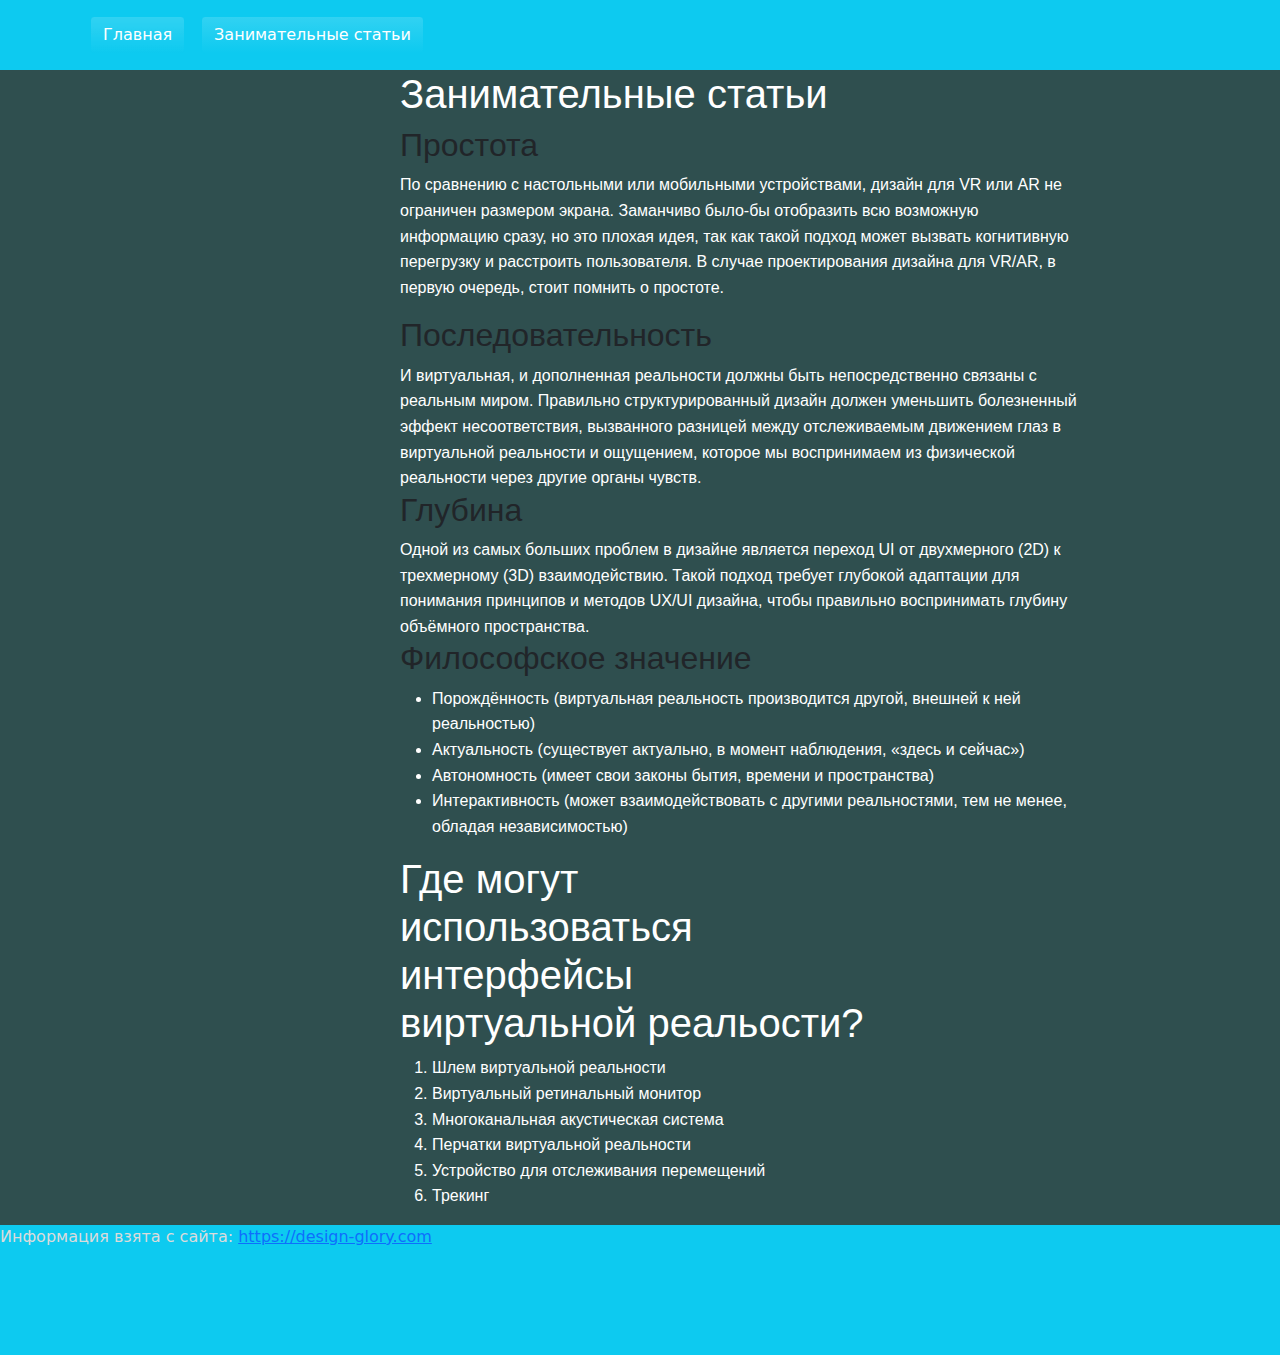
<file: ганеев ис-242/article.html>
<!doctype html>
<html lang="en">
<head>
    <meta charset="UTF-8">
    <meta name="viewport"
          content="width=device-width, user-scalable=no, initial-scale=1.0, maximum-scale=1.0, minimum-scale=1.0">
    <meta http-equiv="X-UA-Compatible" content="ie=edge">
    <link rel="stylesheet" type="text/css" href="css/style.css">
    <link rel="stylesheet" href="css/bootstrap.css">
    <title>Занимательные статьи</title>
</head>
<body>
<nav class="navbar navbar-expand-lg bg-info ">
    <div class="collapse navbar-collapse container" id="navbarNavAltMarkup">
        <div class="navbar-nav">
            <a class="nav-item nav-link active" href="index.html"><button class="btn btn-info bg-gradient btn-md text-white" type="button">Главная</button></a>
            <a class="text-white nav-item nav-link" href="article.html"><button class="btn btn-info bg-gradient btn-md text-white" type="button">Занимательные статьи</button></a>
        </div>
    </div>
</nav>

<h1>Занимательные статьи</h1>
    <h2> Простота</h2>
        <div class="content">
            <p>По сравнению с настольными или мобильными устройствами, дизайн для VR или AR не ограничен размером экрана. Заманчиво было-бы отобразить всю возможную информацию сразу, но это плохая идея, так как такой подход может вызвать когнитивную перегрузку и расстроить пользователя. В случае проектирования дизайна для VR/AR, в первую очередь, стоит помнить о простоте.</p>
        </div>
    <h2> Последовательность</h2>
        <div class="content">
            И виртуальная, и дополненная реальности должны быть непосредственно связаны с реальным миром. Правильно структурированный дизайн должен уменьшить болезненный эффект несоответствия, вызванного разницей между отслеживаемым движением глаз в виртуальной реальности и ощущением, которое мы воспринимаем из физической реальности через другие органы чувств.
        </div>
    <h2> Глубина</h2>
        <div class="content">
            Одной из самых больших проблем в дизайне является переход UI от двухмерного (2D) к трехмерному (3D) взаимодействию. Такой подход требует глубокой адаптации для понимания принципов и методов UX/UI дизайна, чтобы правильно воспринимать глубину объёмного пространства.
        </div>
    <h2>Философское значение</h2>
        <div class="content">
            <ul>
                <li>Порождённость (виртуальная реальность производится другой, внешней к ней реальностью)</li>
                <li>Актуальность (существует актуально, в момент наблюдения, «здесь и сейчас»)</li>
                <li>Автономность (имеет свои законы бытия, времени и пространства)</li>
                <li>Интерактивность (может взаимодействовать с другими реальностями, тем не менее, обладая независимостью)</li>
            </ul>
        </div>
<h1>Где могут использоваться интерфейсы виртуальной реальости?</h1>
        <div class="content">
            <ol>
                <li>Шлем виртуальной реальности</li>
                <li>Виртуальный ретинальный монитор</li>
                <li>Многоканальная акустическая система</li>
                <li>Перчатки виртуальной реальности</li>
                <li>Устройство для отслеживания перемещений</li>
                <li>Трекинг</li>
            </ol>
        </div>

<footer>
    <p> Информация взята с сайта: <a href="https://design-glory.com/5830/primer-ux-koncepcia-dizajna-vr-ar-bankinga">https://design-glory.com</a></p>
</footer>
</body>
</html>
</file>
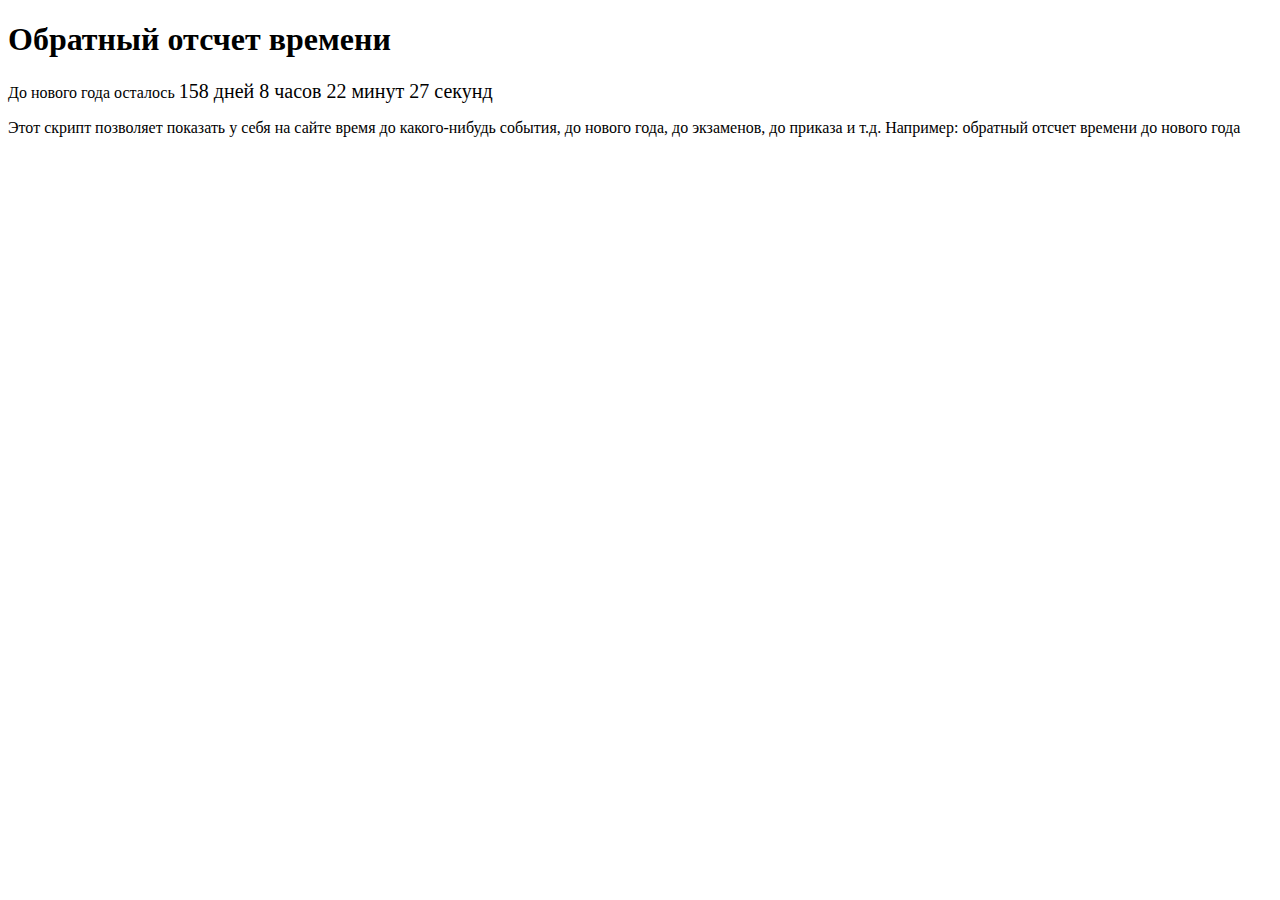
<file: ганеев ис-242/pagescript.html>
<!doctype html>
<html lang="en">
<head>
    <meta charset="UTF-8">
    <meta name="viewport"
          content="width=device-width, user-scalable=no, initial-scale=1.0, maximum-scale=1.0, minimum-scale=1.0">
    <meta http-equiv="X-UA-Compatible" content="ie=edge">
    <title>Document</title>
</head>
<body>
<script src="js/script.js" type="text/javascript">

</script>
<body onload="time()">


<h1>Обратный отсчет времени</h1>
<p>До нового года осталось <span id="t" style="font-size:20px"></span></p>
<p>Этот скрипт позволяет показать у себя на сайте время до какого-нибудь события,
    до нового года, до экзаменов, до приказа и т.д. Например:
    обратный отсчет времени до нового года</p>

</body>
</html>
</file>
<file: ганеев ис-242/css/style.css>
h1{

    font-family: Arial ;

    margin-left: 400px;
    margin-right: 400px;
    color: white;
}
.a1{
    margin-left: 400px;
    margin-right: 400px;
    text-decoration: none;
    color: white;
}
h2{
    margin-left: 400px;
    margin-right: 400px;
    font-family: Arial;
}
.content1{
    margin-left: 400px;
    margin-right: 400px;
    color: black;
    font-size: 14px;
    font-family: "OpenSans-Bold", Sans-Serif;
}
.content{
     font-family: Arial;
     margin-left: 400px;
     color: white;
     margin-right: 200px;
     line-height: 160%;
 }


footer {
    background: #0dcaf0;
    color: #dbdbdb;
    text-decoration: none;
    height: 130px;
}
.footer.container {
     height: 110px;
     padding: 10px 0;
}

moving{
    overflow: hidden;
    transition: 1s;
    transform: translate(-200%,-50px) scaleX(2);
    background: #86b7fe;
}

#news{
    margin-top: 200 px;
}

a{
    text-decoration: none;
    color: white;
}
a-noneDecoration{
text-decoration: none;
    color:white;
}
body {
    background-color: darkslategray;

}
.view {
    width: 300px;
    height: 200px;
    margin: 10px;
    float: left;
    border: 3px solid #fff;
    overflow: hidden;
    position: relative;
    text-align: center;
    box-shadow: 1px 1px 2px #e6e6e6;
    cursor: default;
    background: #fff url(../texture.jpg) no-repeat center center
}
.view .mask, .view .content {
    width: 300px;
    height: 200px;
    position: absolute;
    overflow: hidden;
    top: 0;
    left: 0
}
.view img {
    display: block;
    position: relative

}
.view h2 {
    text-transform: uppercase;
    color: #fff;
    text-align: center;
    position: relative;
    font-size: 17px;
    padding: 10px;
    background: darkcyan;
    margin: 20px 0 0 0
}
.view p {
    font-family: Arial, serif;
    font-style: italic;
    font-size: 15px;
    position: relative;
    color: #fff;
    padding: 10px 20px 20px;
    text-align: center
}
.view a.info {
    display: inline-block;
    text-decoration: none;
    padding: 7px 14px;
    background: darkcyan;
    color: #fff;
    text-transform: uppercase;
    box-shadow: 0 0 1px #000
}
.view a.info:hover {
    box-shadow: 0 0 5px #000
}

.view img {
    transition: all 0.2s linear;
    width: 350px;
}
.view .mask {
    opacity: 0;
    background-color: rgba(47, 79, 79, 0.8);
    transition: all 0.4s ease-in-out;
}
.view h2 {
    transform: translateY(-100px);
    opacity: 0;
    transition: all 0.2s ease-in-out;
}
.view p {
    transform: translateY(100px);
    opacity: 0;
    transition: all 0.2s linear;
}
.view a.info{
    opacity: 0;
    transition: all 0.2s ease-in-out;
}
.view:hover img {
    transform: scale(1.1);
}
.view:hover .mask {
    opacity: 1;
}
.view:hover h2,
.view:hover p,
.view:hover a.info {
    opacity: 1;
    transform: translateY(0px);
}
.view:hover p {
    transition-delay: 0.1s;
}
.view:hover a.info {
    transition-delay: 0.2s;
}

.counter{
    background: darkcyan;
    height: 120px;
    width: 500px;
    margin: 40px auto 15px;
}
#counterButton{
    display: flex;
    justify-content: center;
    background: darkcyan;
    height: 40px;
    width: 150px;
    margin: 0 auto;
    align-items: center;
    color: white;
    font-family: Arial, Helvetica, sans-serif;
    cursor: pointer;
    position: relative;
    outline: none;
}

#counterButton::after{
    content:"";
    position: absolute;
    top: 0;
    bottom: 0;
    left: 0;
    right: 0;
    margin:auto;
    transform:scale(1);
    background-color: rgba(255, 255, 255, 0.8);
    opacity:1;
    transition:all ease 0.5s;
    z-index:-1;
}
#counterButton:hover::after{
    animation:grow 0.5s ease;
}

@keyframes grow
{
    0%{
        transform:scale(1);
        opacity:1;
    }
    100%{
        transform:scale(1.2);
        opacity:0;
    }
}

.block1{
    display: flex;
    justify-content: center;
    color: white;
    font-size: 25px;
    margin-top: 20px;
    padding-top: 15px;
    font-family: Arial, Helvetica, sans-serif;
}
.block2{
    display: flex;
    justify-content: center;
    color: white;
    font-size: 40px;
    margin-top: 15px;
    font-family: Arial, Helvetica, sans-serif;
}

.content3{
    margin-left: 200px;
    margin-right: 200px;
    text-align: left;
    color: white;
    font-family: Arial;
    margin-top: 30px;
}
.imgnews2{
    width: 720px;
    height: 380px;
    margin: auto;
}
.imgnews2 img{
    width: 720px;
    height: 380px;
}
.ui-menu {
    width: 150px;
}
#bold{
    font-weight: bold;
    font-size: 18px;
}
.news1{
    font-family: Arial;
    color: white;
    line-height: 160%;
    display: inline-flex;
    margin: 0 auto;
}
.displayed{
    display: block;
    margin-left: auto;
    margin-right: auto;
    margin-bottom: 30px;
}
#counter{

}
.container1{
    width: 100%;
    margin-right: auto;
    margin-left: auto;
    display: inline-flex;
}
table{
    border: 1px solid azure;
    border-collapse: collapse;
}
th{
  border: 1px solid azure; 
}
tr{
    border: 1px solid azure; 
}
td{
    border: 1px solid azure; 
}
.procrutka{
    color: white;
    max-height: 200px;
   margin: 0 auto;
    max-width: 200px;
}
.citata{
    margin-top: 40px;
    margin-left: 200px;
    
}
.aaa{
    margin-left: 200px;
    margin-right: 200px;
    margin-bottom: 40px;

}
.aaa3{
    margin: 0 auto;
    text-align: left;


}
.aaa2{

    max-width: 600px;
}
.aaa1{
    width: 400px;
    margin-left: 100px;
}

.table{
    background: #ffffff;
}
@import url('https://fonts.googleapis.com/css2?family=Roboto:wght@400;700&display=swap');
blockquote {
    margin: 0;
    color: white;
    padding: 30px 30px 30px 60px;
    border-left: 8px solid #CBDDE7;
    position: relative;
    background: #0dcaf0;
    font-family: Roboto;
    font-weight: 300;
}
blockquote:before{
    content: "\201C";
    font-family: Arial;
    color: darkslategray;
    font-size: 70px;
    position: absolute;
    left: 15px;
    top: 5px;
}
blockquote p {
    font-style: italic;
    font-size: 24px;
    margin-top: 0;
}
.content2{
    display: flex;

}

/* --------Прелоадер------------- */
.preloader {
    position: fixed;
    left: 0;
    top: 0;
    right: 0;
    bottom: 0;
    overflow: hidden;
    background: darkslategray;
    z-index: 1001;
}

.preloader__image {
    position: relative;
    top: 50%;
    left: 50%;
    width: 500px;
    height: 500px;
    margin-top: -200px;
    margin-left: -250px;
    background: url('https://media.tenor.com/images/6d5d258c7b2293a80cd4e7aad9abcde8/tenor.gif') no-repeat 50% 50%; /*расположение (url) изображения gif и др. параметры*/
}

.loaded_hiding .preloader {
    transition: 0.3s opacity;
    opacity: 0;
}

.loaded .preloader {
    display: none;
}
/* --------Прелоадер------------- */

/* --- анимация кота --*/
.tuna {
    /* steps causes the animation to chunk into 12 equal pieces */
    animation: walk-cycle 1s steps(12) infinite;
    background: url(http://stash.rachelnabors.com/img/codepen/tuna_sprite.png) 0 0 no-repeat; 
    height: 200px;
    width: 400px;
    margin: 100px auto 0;
  }
  
  @keyframes walk-cycle {  
    0% {background-position: 0 0; } 
    100% {background-position: 0 -2391px; } /* Must be full height of sprite or skipping will happen.*/
  }
  
  .tuna.p {text-align: center;}
/* --- анимация кота --*/
</file>
